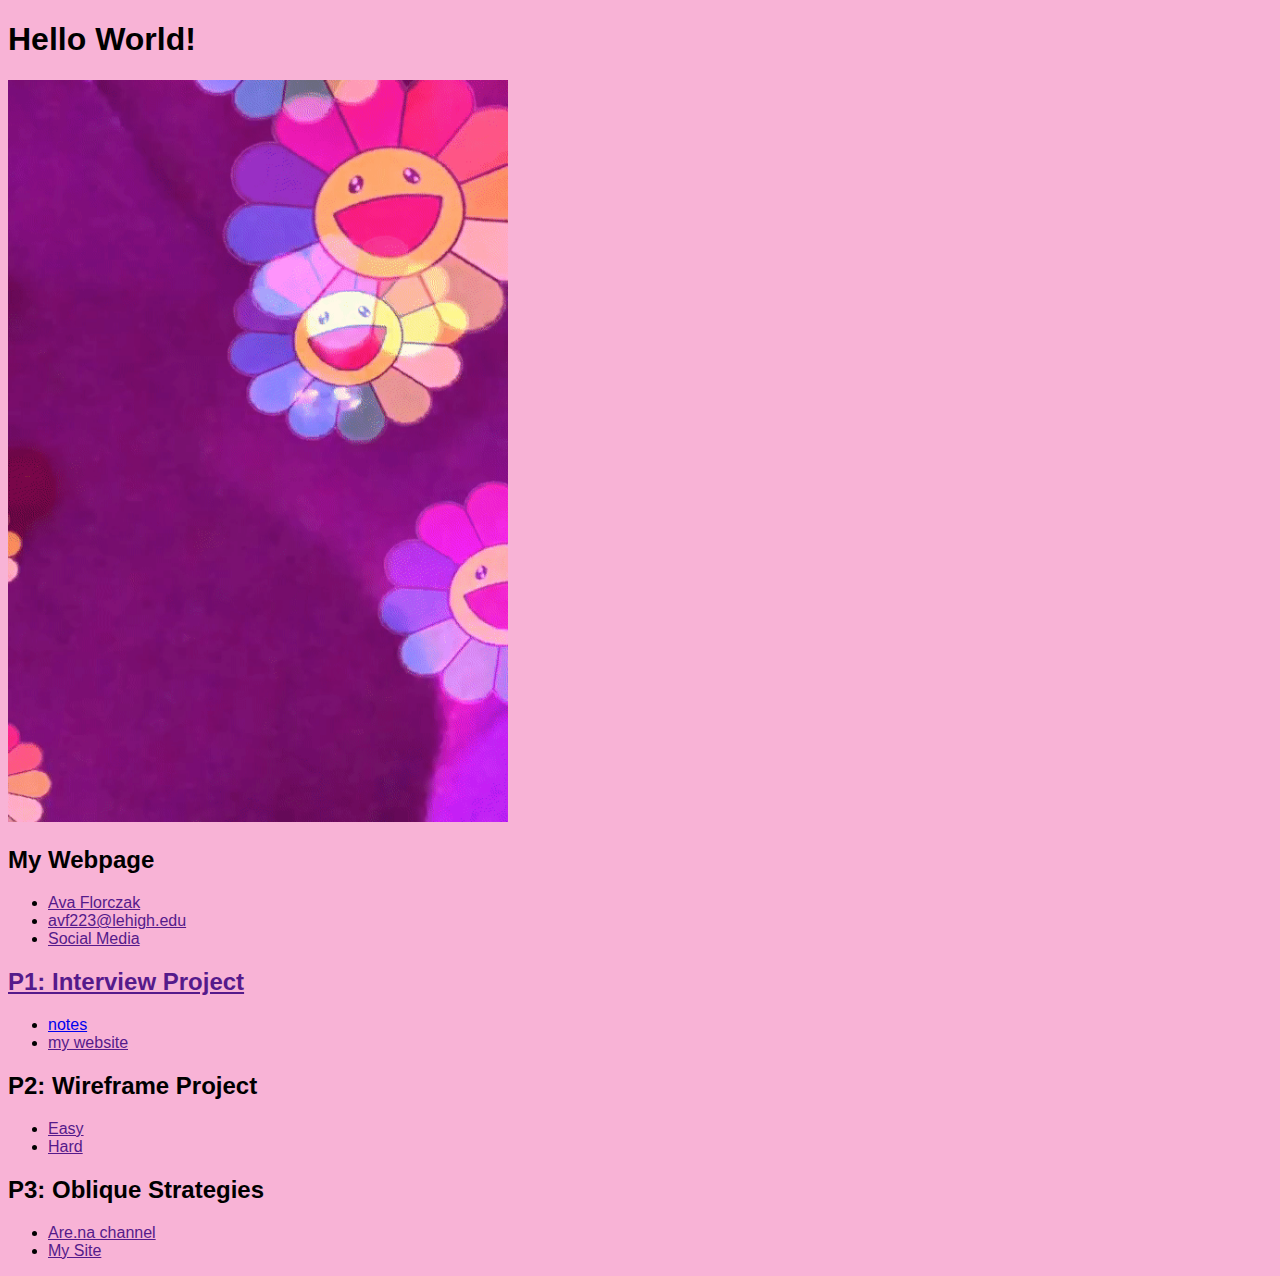
<file: index.html>
<!DOCTYPE html>
<html >
<head>
    <meta charset="UTF-8"> 
    <title>Your Title Here</title>
    <link rel="stylesheet" href="css/style.css">
    <meta name="INDEX" content="INDEX,FOLLOW">
    <meta name="description" content="Lehigh University DES 070 Web Design I">
    <meta name="viewport" content="width=device-width, initial-scale=1">
    <link rel="shortcut icon" href="favicon.ico" type="image/x-icon">
    <link rel="icon" href="favicon.ico" type="image/x-icon">
</head>

<body>

    <h1>Hello World!</h1>
    <img src= "/img/y2k.gif" width="500" >


    <!--this can be where you put your content-->

    <h2>My Webpage</h2>
    <ul>
        <li><a href="">Ava Florczak</a></li>
        <li><a href="">avf223@lehigh.edu </a></li>
        <li><a href="">Social Media</li>
    </ul>

    <h2>P1: Interview Project</h2>
    <ul>
        <li><a href="notes.html">notes</a></li>
        <li><a href="">my website</a></li>
    </ul>

    <h2>P2: Wireframe Project</h2>
    <ul>
        <li><a href="">Easy</a></li>
        <li><a href="">Hard</a></li>
    </ul>
    

    <h2>P3: Oblique Strategies</h2>
    <ul>
        <li><a href="">Are.na channel</a></li>
        <li><a href="">My Site</a></li>
    </ul>
</body>
</html>
</file>
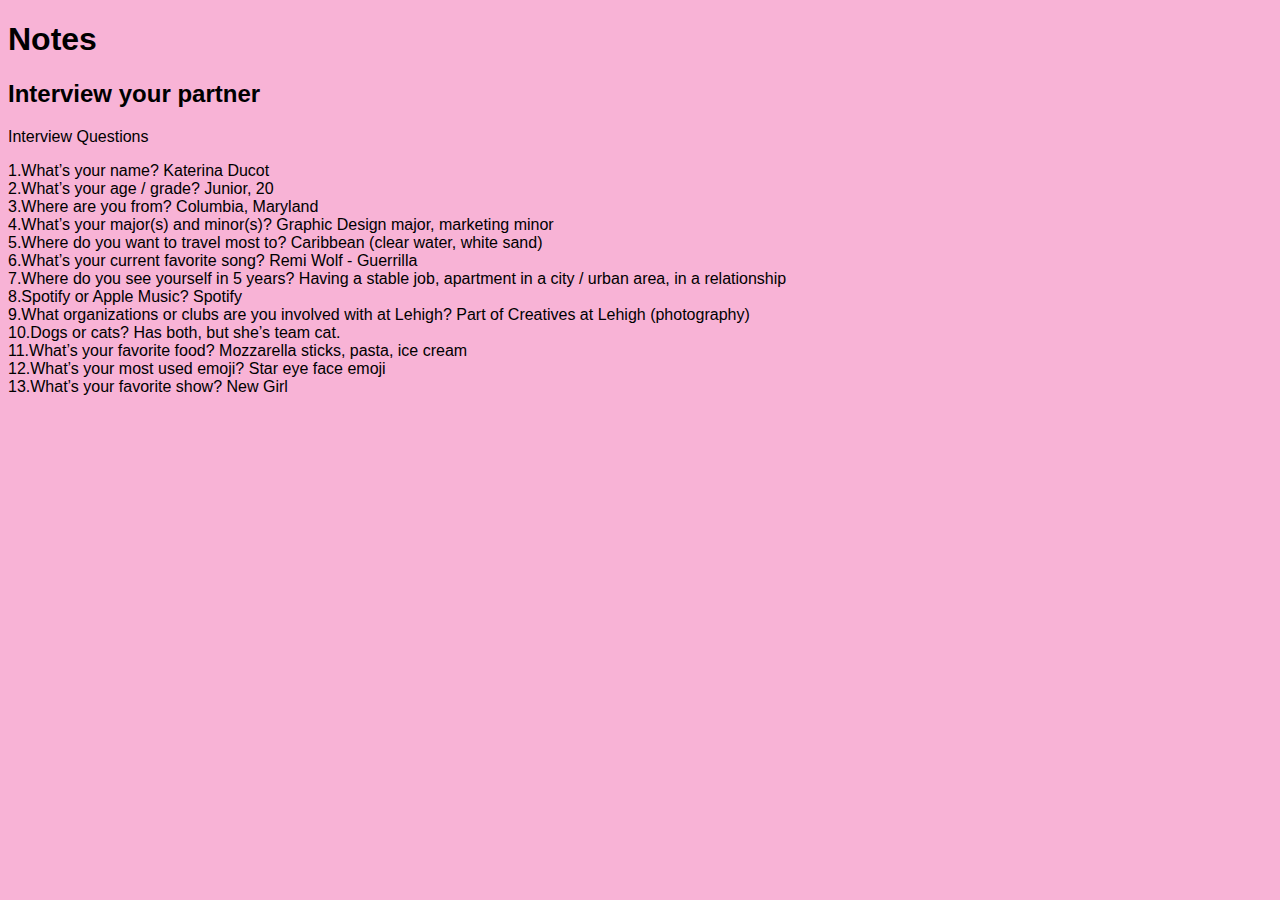
<file: notes.html>
<!DOCTYPE html>
<html >
<head>
    <meta charset="UTF-8"> 
    <title>Your Title Here</title>
    <link rel="stylesheet" href="css/style.css">
    <meta name="ROBOTS" content="INDEX,FOLLOW">
    <meta name="description" content="Lehigh University DES 070 Web Design I">
    <meta name="viewport" content="width=device-width, initial-scale=1">
    <link rel="shortcut icon" href="favicon.ico" type="image/x-icon">
    <link rel="icon" href="favicon.ico" type="image/x-icon">
</head>

<body>

    <h1>Notes</h1>

    <!--
       Interview Project
    -->

    <h2>Interview your partner</h2>

    <p>
        Interview Questions
        <li>1.What’s your name? Katerina Ducot </li> 
        <li>2.What’s your age / grade? Junior, 20 </li> 
        <li>3.Where are you from? Columbia, Maryland</li> 
        <li>4.What’s your major(s) and minor(s)? Graphic Design major, marketing minor</li> 
        <li>5.Where do you want to travel most to? Caribbean (clear water, white sand)</li> 
        <li>6.What’s your current favorite song? Remi Wolf - Guerrilla </li> 
        <li>7.Where do you see yourself in 5 years? Having a stable job, apartment in a city / urban area, in a relationship</li> 
        <li>8.Spotify or Apple Music? Spotify</li> 
        <li>9.What organizations or clubs are you involved with at Lehigh? Part of Creatives at Lehigh (photography)</li> 
        <li>10.Dogs or cats? Has both, but she’s team cat.</li> 
        <li>11.What’s your favorite food? Mozzarella sticks, pasta, ice cream</li>
        <li>12.What’s your most used emoji? Star eye face emoji</li>
        <li>13.What’s your favorite show? New Girl</li>
    </p>

    
</body>
</html>
</file>
<file: css/style.css>
body{
    background-color: rgb(248, 179, 214);
    font-family: sans-serif;
    
}
html {

}



/* Mobile
-------------------------------------------------- */

@media screen and (max-width: 650px) {

  
}
</file>
